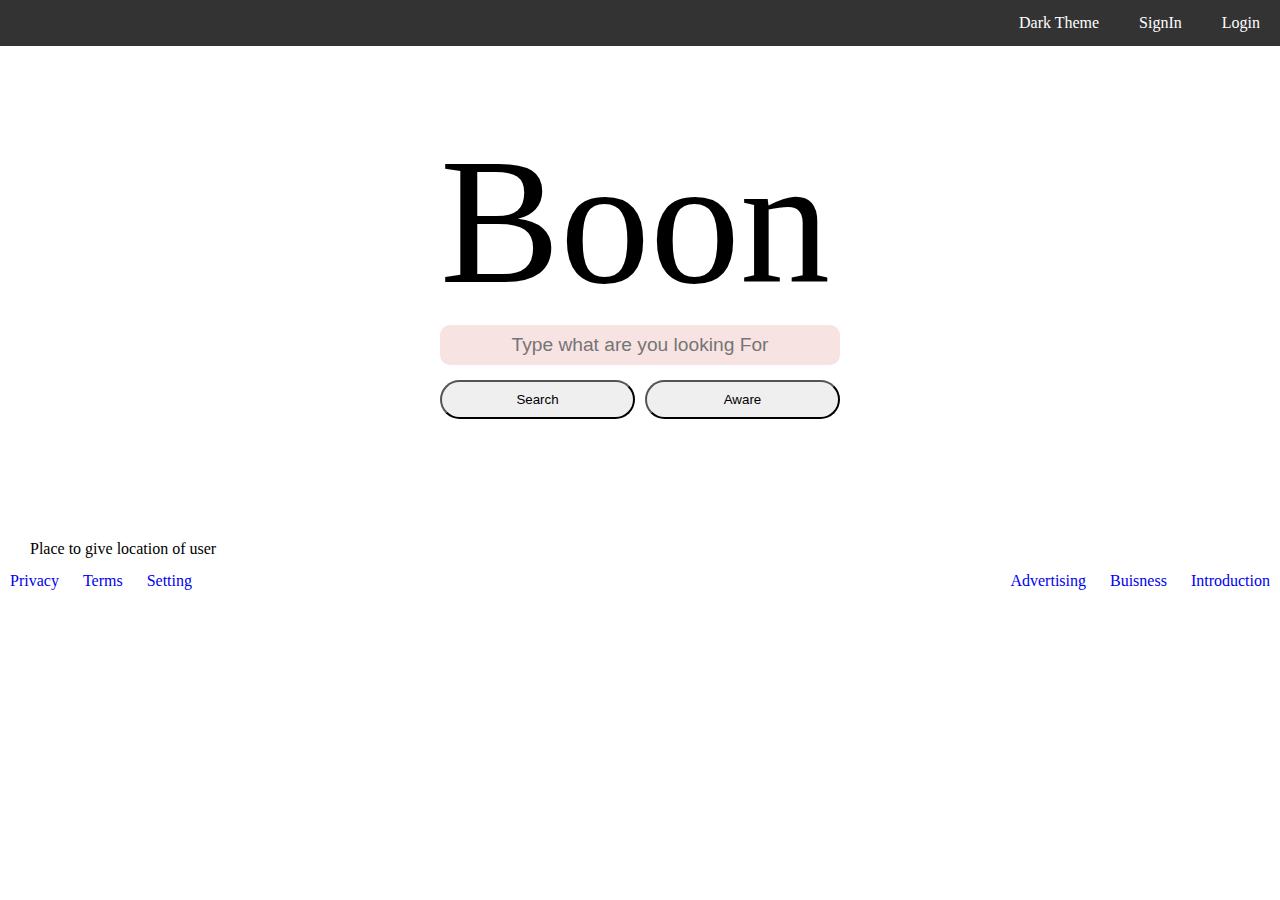
<file: index.html>
<!DOCTYPE html>
<html>
<head>
    <link src="search.js" type="text/javascript">
    <link rel="stylesheet" href="search.css">
</head>
<body>
    <div class="d1class">
        <ul>
            
            <li><a href="boon_login.html">Login</a></li>
            <li><a href="boon_sign.html">SignIn</a></li>
            <li><a href="dark.html">Dark Theme</a></li>
        </ul>
    </div>
</br></br></br></br>
    <section class="sclass">
        <div class="d2class">Boon</div>
        <input class="iclass" placeholder="Type what are you looking For">
        <span class="s1class">
            <a href="#search"><button class="b1class">Search</button></a>
        </span>
        <span class="s2class">
            <a href="#aware"><button class="b2class">Aware</button></a>
        </span>
    </section>
</br>
    <!-- <footer class="fclass" id="fid">
        <div class="d4class">Place to give location of user</div>

        <div>
            <div class="s3class">
                <a href="#advertising">Advertising</a>
                <a href="#buisness">Buisness</a>
                <a href="#introduction">Introduction</a>
            </div>
            <div class="s4class" style="float: right">
                <a href="#privacy">Privacy</a>
                <a href="#terms">Terms</a>
                <a href="#setting">Setting</a>
            </div>
        </div>
    </footer> -->
    <style>
        a {
            text-decoration: none;
        }
        .footer-link {
            padding: 10px;
        }

        
    </style>
    <!-- <footer>
        <div class="d4class">Place to give location of user</div>
        <div style="float:right">
            <a class="footer-link" href="#privacy">Privacy</a>
            <a class="footer-link" href="#terms">Terms</a>
            <a class="footer-link"  href="#setting">Setting</a>
        </div>
        <div>
            <a class="footer-link" href="#advertising">Advertising</a>
            <a class="footer-link" href="#buisness">Buisness</a>
            <a class="footer-link" href="#introduction">Introduction</a>
        </div>
        
    </footer> -->

    <footer>
        <div class="d4class">Place to give location of user</div>
        <div style="display: flex; justify-content: space-between;" >
            <div>
                <a class="footer-link" href="#privacy">Privacy</a>
                <a class="footer-link" href="#terms">Terms</a>
                <a class="footer-link" href="#setting">Setting</a>
            </div>
            <div>
                <a class="footer-link" href="#advertising">Advertising</a>
                <a class="footer-link" href="#buisness">Buisness</a>
                <a class="footer-link" href="#introduction">Introduction</a>
            </div>
        </div>
    
    </footer>


</body>

</html>
</file>
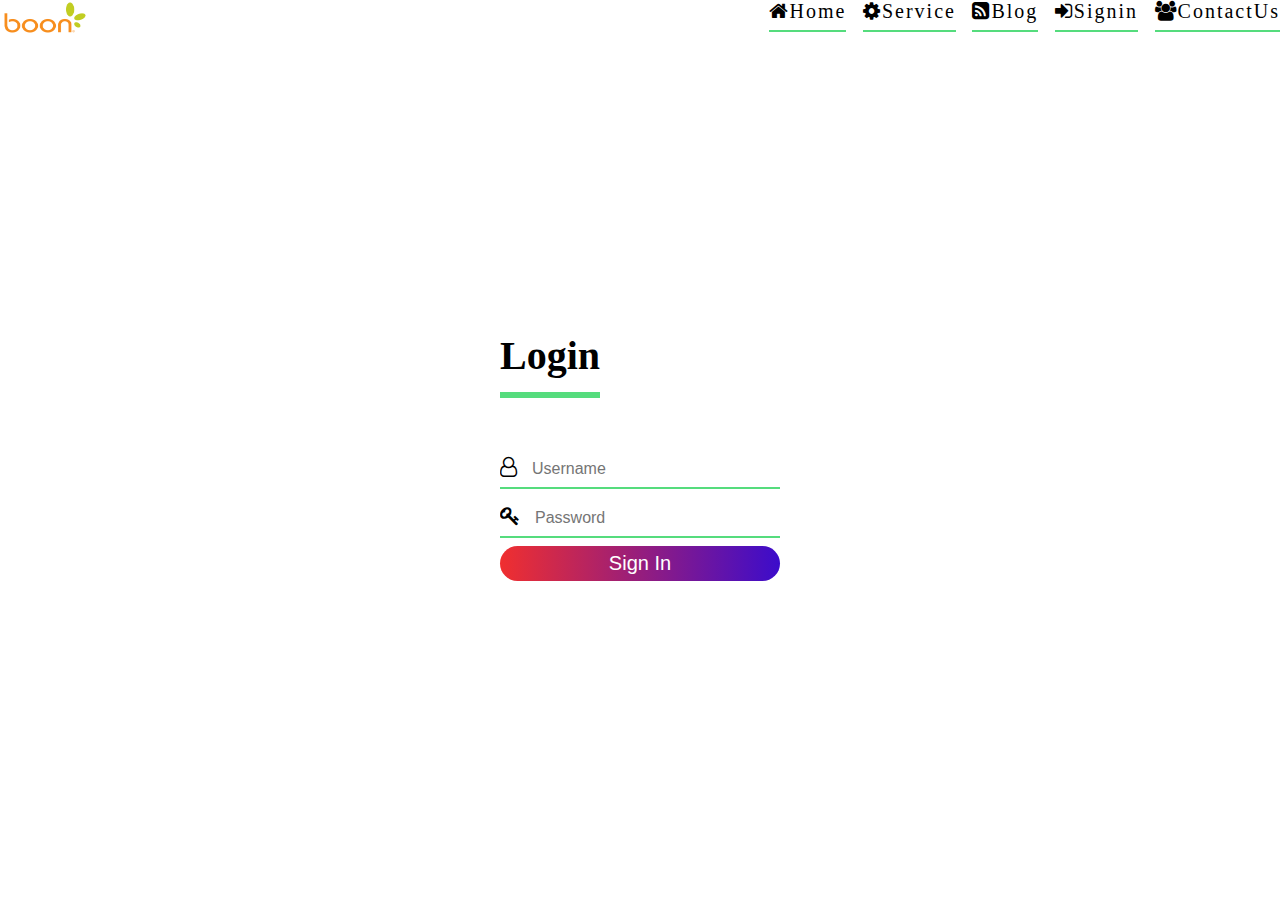
<file: boon_login.html>
<!DOCTYPE html>
<html>

<head>
    <meta charset="utf-8">
    <title>Login Page</title>
    <link rel="stylesheet" href="boon_login.css">
    <link href="https://stackpath.bootstrapcdn.com/font-awesome/4.7.0/css/font-awesome.min.css" rel="stylesheet"
        integrity="sha384-wvfXpqpZZVQGK6TAh5PVlGOfQNHSoD2xbE+QkPxCAFlNEevoEH3Sl0sibVcOQVnN" crossorigin="anonymous">
</head>

<body style="background-image: HD.jpg">
    <article class="navbar">
        <div class="span1class">
            <a href="#"><img src="boon.jpeg" width="90" height="35"></a>
        </div>
        <div class="span2class">
            <ul>
                <li><a class="textbox" href="index.html"><i class="fa fa-home" aria-hidden="true"></i>Home</a></li>
                <li><a class="textbox" href="#"><i class="fa fa-cog" aria-hidden="true"></i>Service</a></li>
                <li><a class="textbox" href="#"><i class="fa fa-rss-square" aria-hidden="true"></i>Blog</a></li>
                <li><a class="textbox" href="boon_sign.html"><i class="fa fa-sign-in" aria-hidden="true"></i>Signin</a></li>
                <li><a class="textbox" href="#"><i class="fa fa-users" aria-hidden="true"></i>ContactUs</a></li>
            </ul>
        </div>
    </article>
    <div class="login-box">

        <h1 style="color: black">Login</h1>

        <div class="textbox">
            <i class="fa fa-user-o" aria-hidden="true"></i>
            <input type="text" name="" placeholder="Username" value="">
        </div>

        <div class="textbox">
            <i class="fa fa-key" aria-hidden="true"></i>
            <input type="password" name="" placeholder="Password" value="">
        </div>

        <div>
            <button class="btn" type="button"><a style="color: white; text-decoration: none;" href="#">Sign
                    In</a></button>
        </div>

    </div>
    </form>
</body>

</html>
</file>
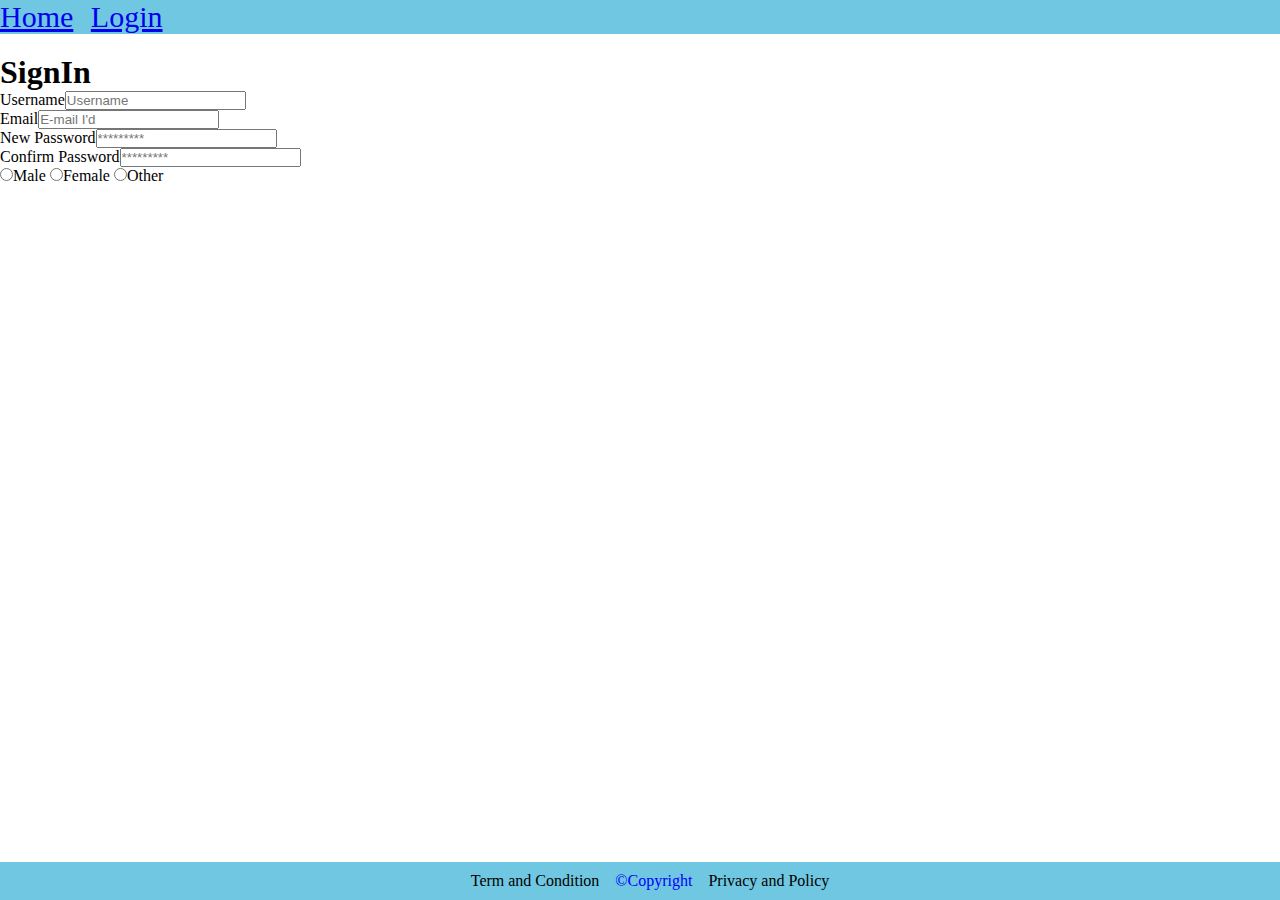
<file: boon_sign.html>
<html>
    <head>
        <link rel="stylesheet" href="boon_sign.css">
    </head>
    <body>
        <div>
            <div class="navbar">
                <a href="index.html">Home</a>
                <a href="boon_login.html">Login</a>
            </div>
            <br/><br /><br />
            <div class="signbox">
                <h1>SignIn</h1>
                <label>Username</label><input class="ibox" type="text" placeholder="Username"><br/>
                <label>Email</label><input class="ibox" type="email" placeholder="E-mail I'd"><br />
                <label>New Password</label><input class="ibox" type="password" placeholder="*********"><br />
                <label>Confirm Password</label><input class="ibox" type="password" placeholder="*********"><br/>
                <div class="gender">
                    <input type="radio" name="genders">Male
                    <input type="radio" name="genders">Female
                    <input type="radio" name="genders">Other
                </div>
            </div>
            <div class="footer">
                <a class="aclas" href="#TC">Term and  Condition</a>&nbsp;&nbsp;&nbsp;
                &copy;Copyright&nbsp;&nbsp;&nbsp;
                <a class="aclas" href="#policy">Privacy and Policy</a>
            </div>
        </div>
    </body>
</html>
</file>
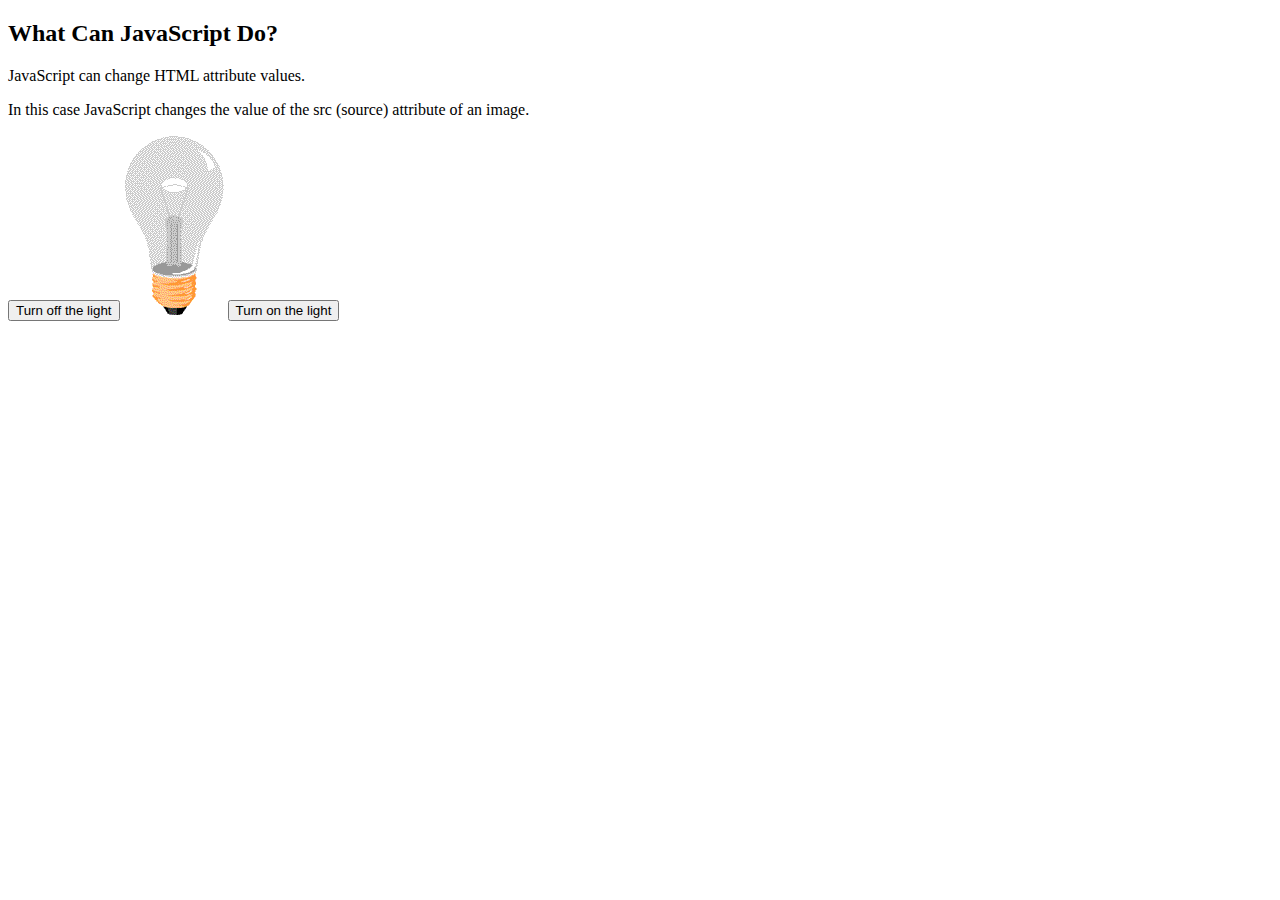
<file: bulb.html>
<!DOCTYPE html>
<html>
<body>

<h2>What Can JavaScript Do?</h2>

<p>JavaScript can change HTML attribute values.</p>

<p>In this case JavaScript changes the value of the src (source) attribute of an image.</p>
<button onclick="document.getElementById('myImage').src='pic_bulboff.gif'">Turn off the light</button>

<img id="myImage" src="pic_bulboff.gif" style="width:100px">


<button onclick="document.getElementById('myImage').src='pic_bulbon.gif'">Turn on the light</button>
</body>
</html>
</file>
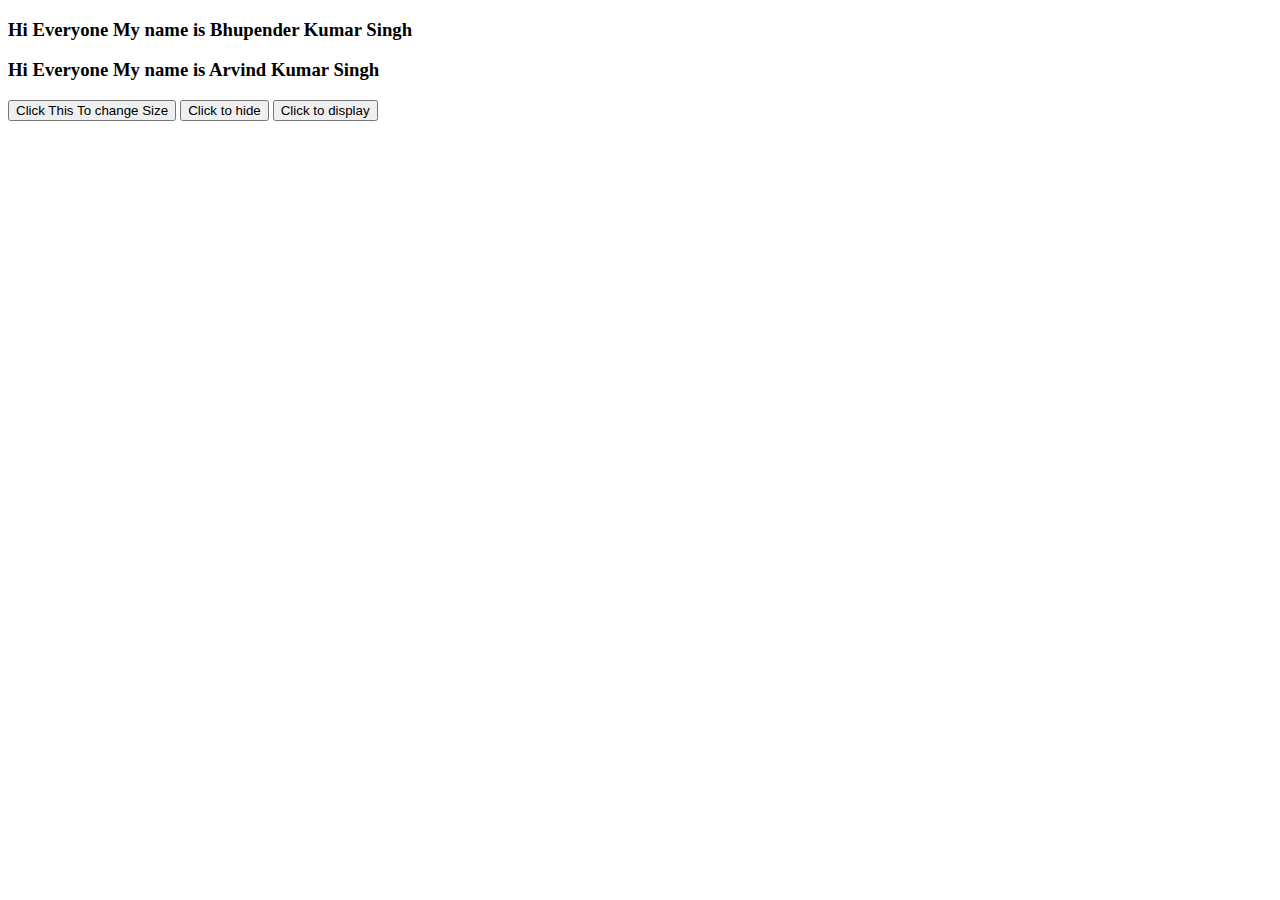
<file: chng_txt.html>
<!DOCTYPE html>
<html lang="en">
<head>
    <meta charset="UTF-8">
    <meta name="viewport" content="width=device-width, initial-scale=1.0">
    <meta http-equiv="X-UA-Compatible" content="ie=edge">
    <title>Change Text By Java Script</title>
</head>
<body>

    <h3 id="run">
        Hi Everyone My name is Bhupender Kumar Singh
    </h3>
    
    <h3 id="mun" >
        Hi Everyone My name is Arvind Kumar Singh
    </h3>
    <button onclick= myfunction1() >Click This To change Size</button>
    <button onclick=myfunction2()>Click to hide </button>
    <button onclick=myfunction3()>Click to display </button>
    <script>
        function myfunction1(){
            document.getElementById('run').style.fontSize='35px'  ;
        }
        function myfunction2(){
            document.getElementById('mun').style.display='none' ;
        }
        function myfunction3(){
            document.getElementById('mun').style.display='block';
        }
    </script>
</body>
</html>
</file>
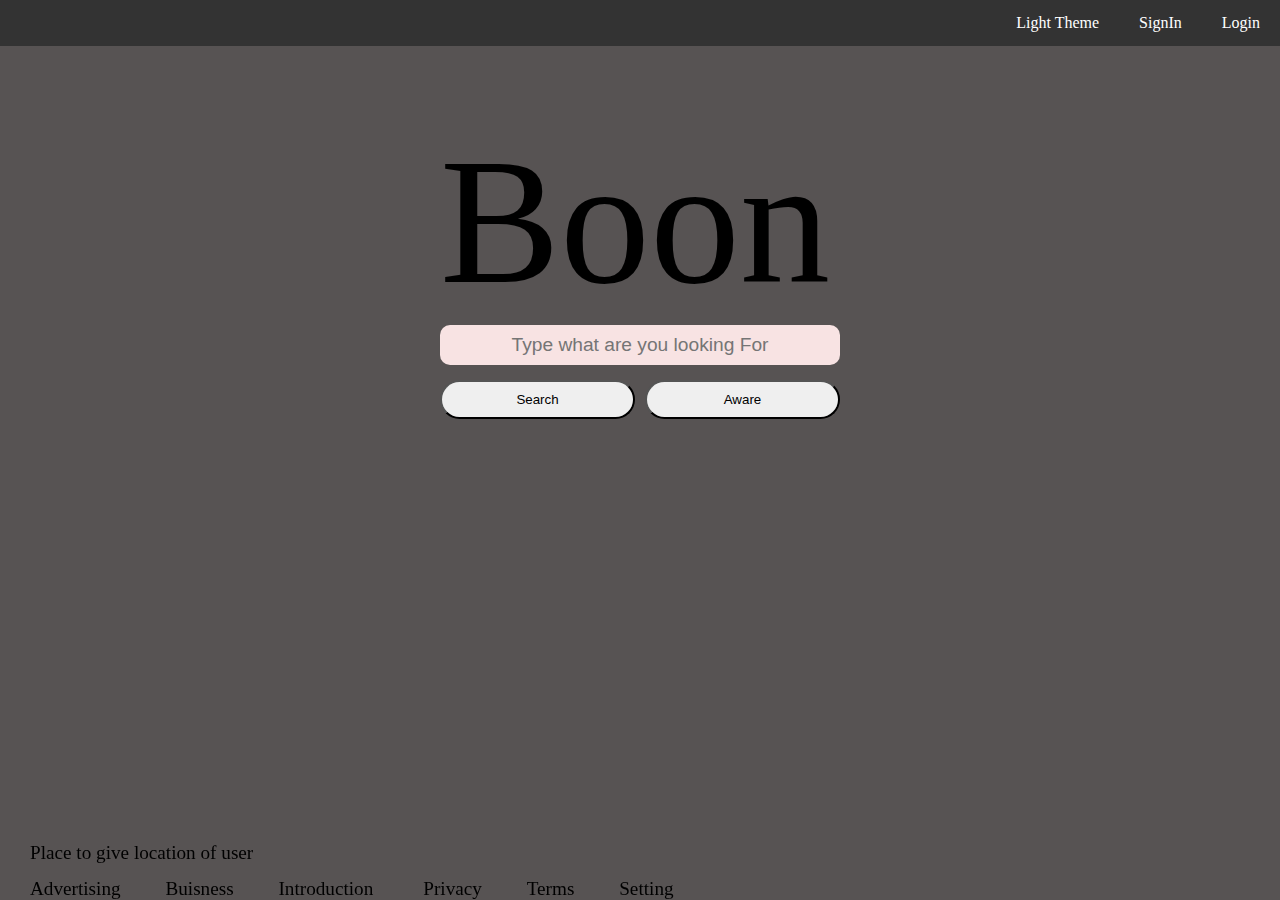
<file: dark.html>
<!DOCTYPE html>
<html>
<head>
    <link rel="stylesheet" href="dar.css">
</head>
<body style="background-color: rgb(87, 83, 83);">
    <div class="d1class">
        <ul>
            
            <li><a href="boon_login.html">Login</a></li>
            <li><a href="boon_sign.html">SignIn</a></li>
            <li><a href="index.html">Light Theme</a></li>
        </ul>
    </div>
</br></br></br></br>
    <section class="sclass">
        <div class="d2class">Boon</div>
        <input class="iclass" placeholder="Type what are you looking For">
        <span class="s1class">
            <a href="#search"><button class="b1class">Search</button></a>
        </span>
        <span class="s2class">
            <a href="#aware"><button class="b2class">Aware</button></a>
        </span>
    </section>
</br>
    <footer class="fclass" id="fid">
        <div class="d4class">Place to give location of user</div>

        <div class="s3class">
            <a href="#advertising">Advertising</a>
            <a href="#buisness">Buisness</a>
            <a href="#introduction">Introduction</a>
        </div>
        <div class="s4class">
            <a href="#privacy">Privacy</a>
            <a href="#terms">Terms</a>
            <a href="#setting">Setting</a>
        </div>
    </footer>



</body>

</html>
</file>
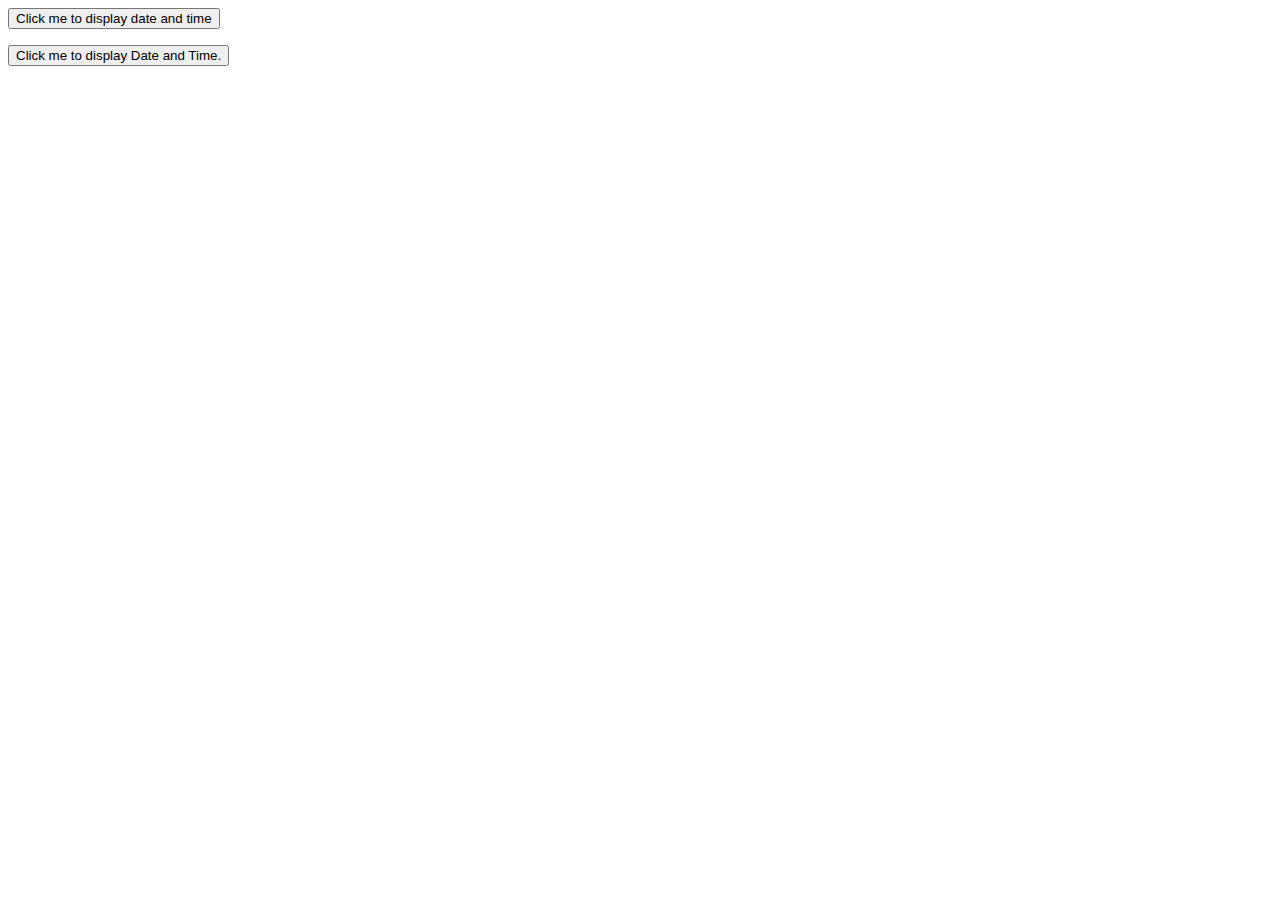
<file: date.html>
<!DOCTYPE html>
<html lang="en">
<head>
    <meta charset="UTF-8">
    <meta name="viewport" content="width=device-width, initial-scale=1.0">
    <meta http-equiv="X-UA-Compatible" content="ie=edge">
    <title>Date</title>
</head>
<body>
    <button type="button" onclick="document.getElementById('datep').innerHTML = Date() ">
        Click me to display date and time
    </button>
    <p id="datep"></p>

    <button type="button" onclick="document.getElementById('demo').innerHTML = Date()">
        Click me to display Date and Time.
    </button>
    <p id="demo"></p>
    </body>
</html>
</file>
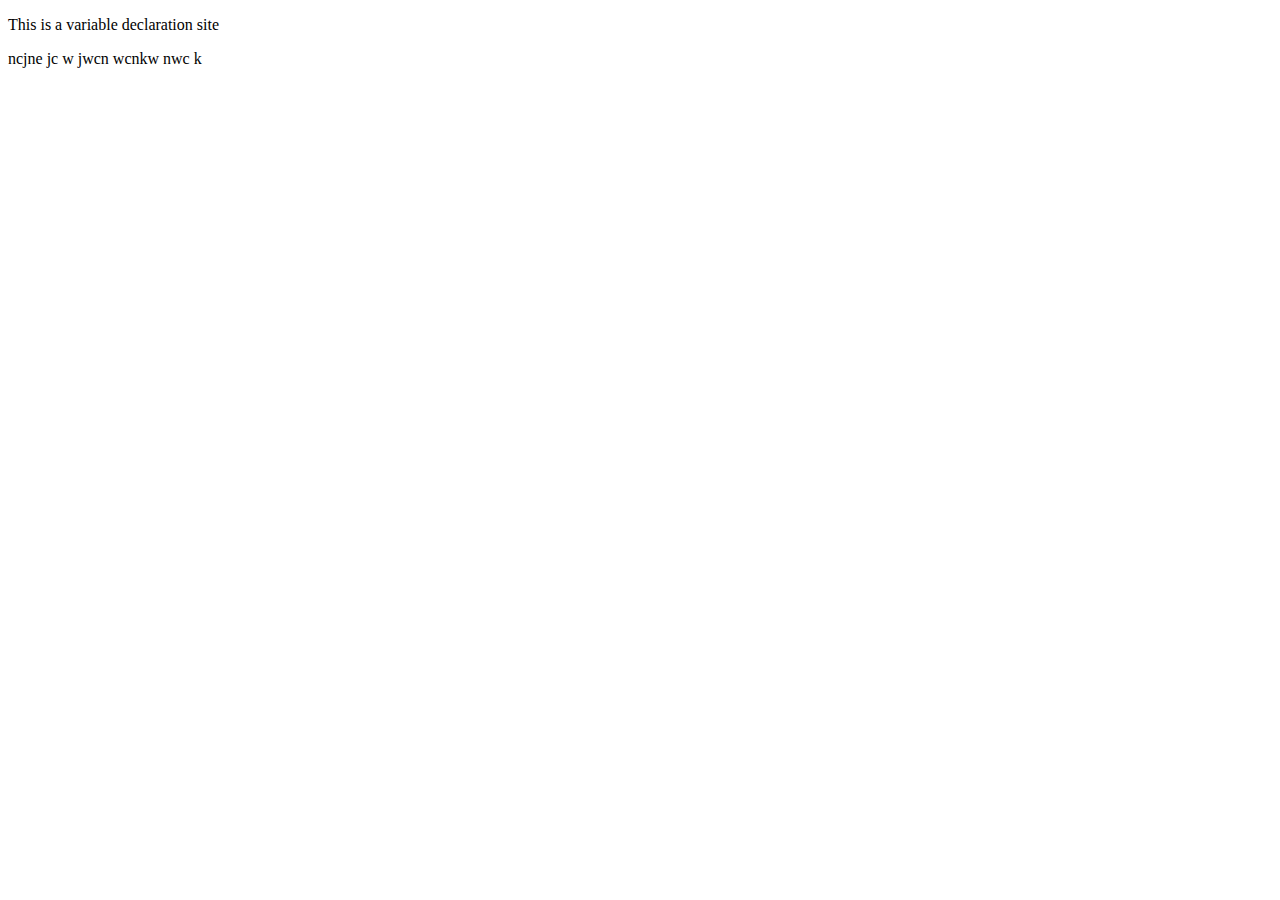
<file: declare.html>
<!DOCTYPE html>
<html lang="en">
<head>
    <meta charset="UTF-8">
    <meta name="viewport" content="width=device-width, initial-scale=1.0">
    <meta http-equiv="X-UA-Compatible" content="ie=edge">
    <title>Declare</title>
</head>
<body>
    <p>This is a variable declaration site</p>
    <p id="demom"></p>
    <script>
        var run = "ncjne jc w  jwcn  wcnkw nwc k";
        document.getElementById("demom").innerHTML=run;    
    </script>


</body>
</html>
</file>
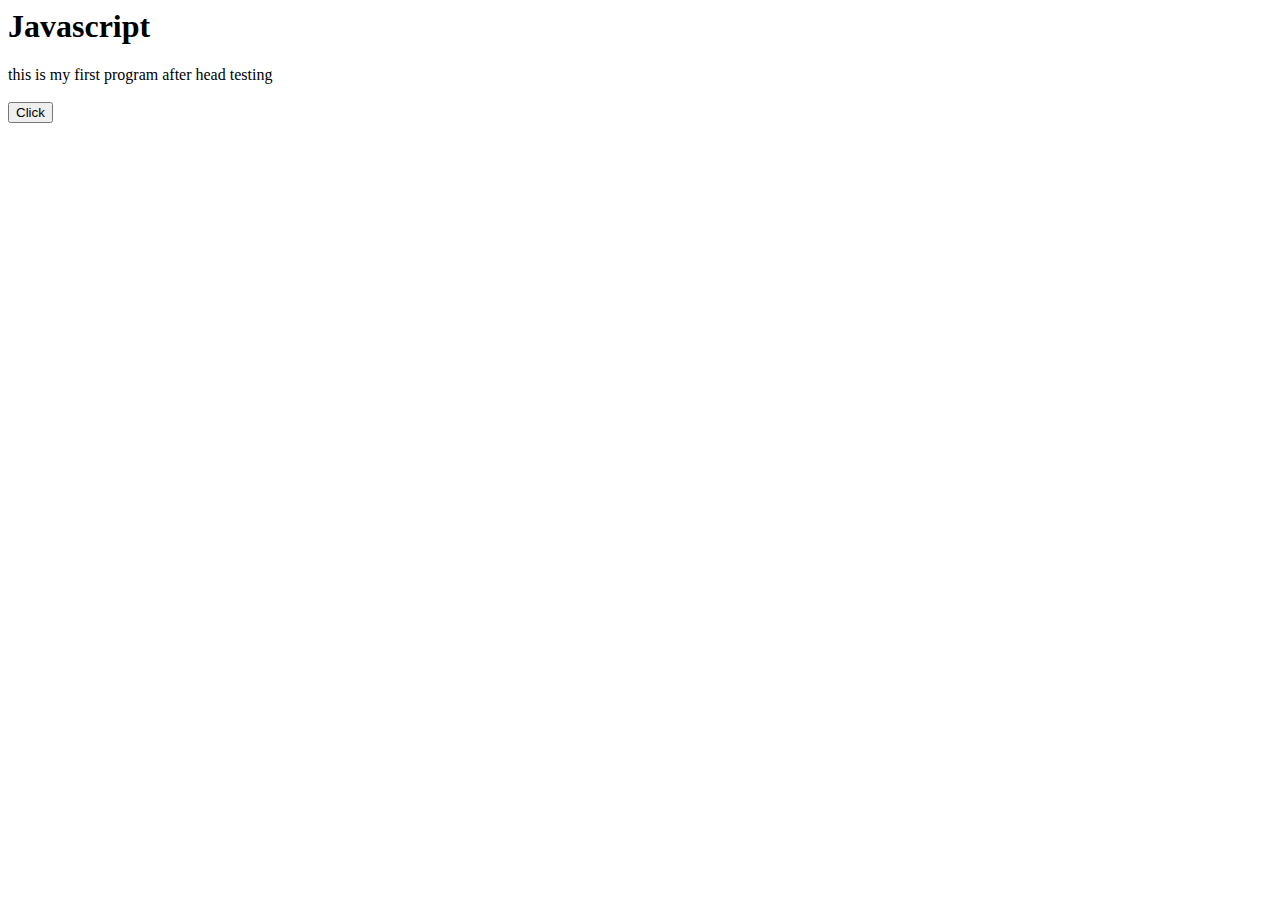
<file: demo.html>
<html>
    <head>
 
        <title>demo</title>
        
    </head>
    <body>
            <h1>
                Javascript
            </h1>
            <script type="text/javascript" src="demo.js">

            </script>
            <noscript> 
                This only shows if the browser has JavaScript turned off.
            </noscript>
        </br></br>
            <button id="btnxx" onclick="buttonHandler()">Click</button>


    </body>

</html>
</file>
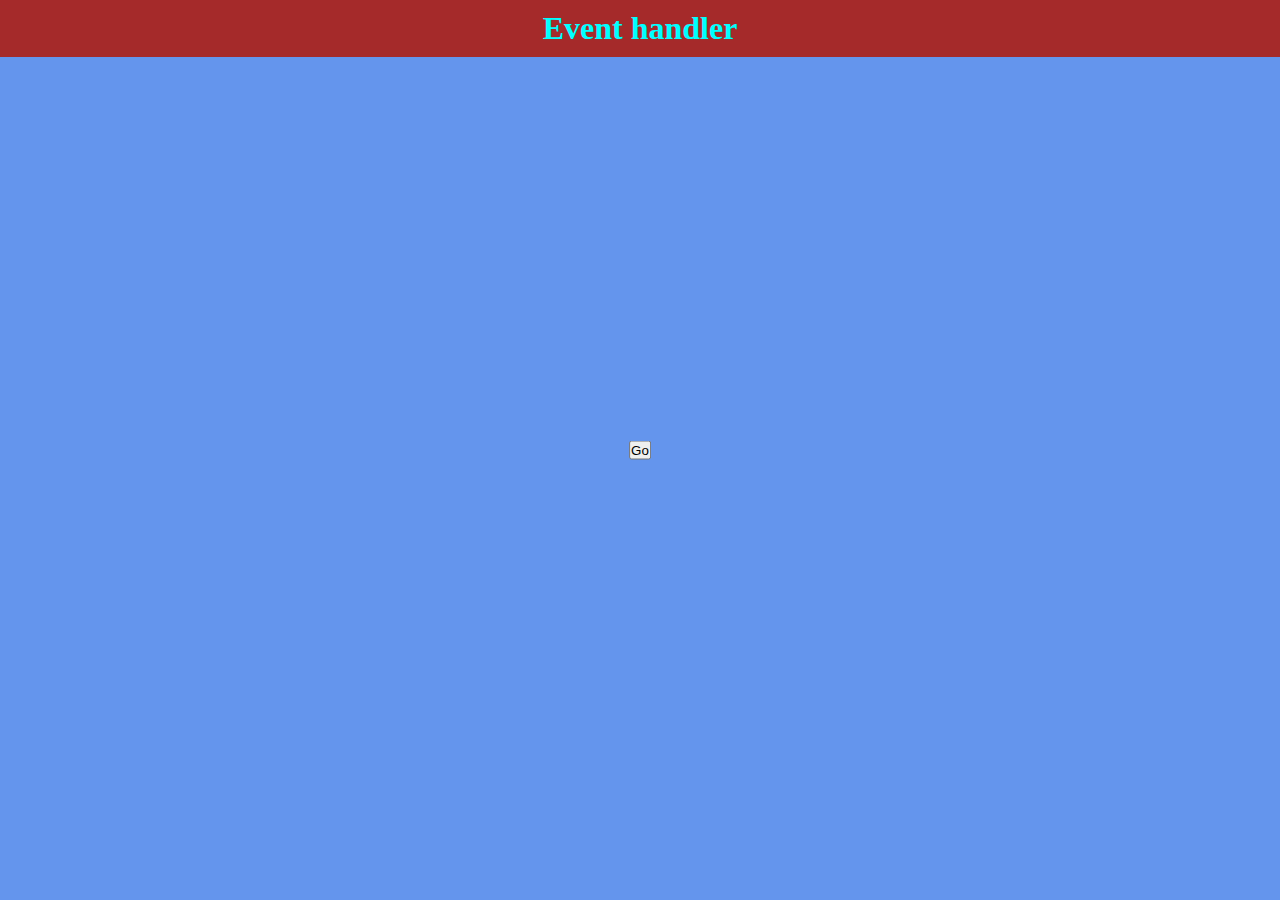
<file: eve.html>
<!DOCTYPE html>
<html lang="en">
<head>
    <meta charset="UTF-8">
    <meta name="viewport" content="width=device-width, initial-scale=1.0">
    <meta http-equiv="X-UA-Compatible" content="ie=edge">
    <title>Event Handler</title>
    <link rel="stylesheet" href="eve.css">
    
    <script src="event.js">
    
    </script>
</head>
<body>
    <h1 class="events">
        Event handler
    </h1>
    <div class="events2">
        <button id="btxn">
            Go
        </button>
        <p id="para"></p>

</body>
</html>
</file>
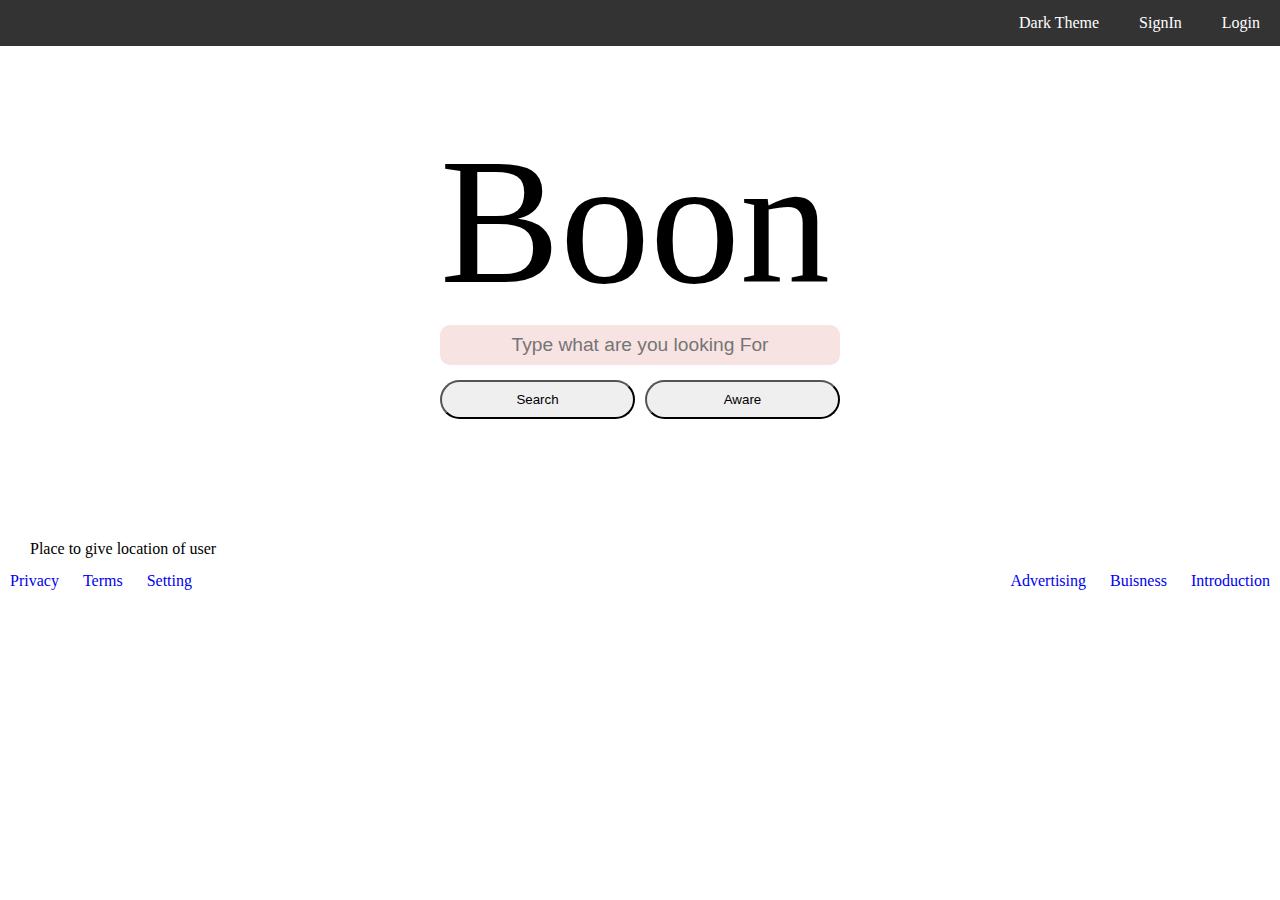
<file: search.html>
<!DOCTYPE html>
<html>
<head>
    <link src="search.js" type="text/javascript">
    <link rel="stylesheet" href="search.css">
</head>
<body>
    <div class="d1class">
        <ul>
            
            <li><a href="boon_login.html">Login</a></li>
            <li><a href="boon_sign.html">SignIn</a></li>
            <li><a href="dark.html">Dark Theme</a></li>
        </ul>
    </div>
</br></br></br></br>
    <section class="sclass">
        <div class="d2class">Boon</div>
        <input class="iclass" placeholder="Type what are you looking For">
        <span class="s1class">
            <a href="#search"><button class="b1class">Search</button></a>
        </span>
        <span class="s2class">
            <a href="#aware"><button class="b2class">Aware</button></a>
        </span>
    </section>
</br>
    <!-- <footer class="fclass" id="fid">
        <div class="d4class">Place to give location of user</div>

        <div>
            <div class="s3class">
                <a href="#advertising">Advertising</a>
                <a href="#buisness">Buisness</a>
                <a href="#introduction">Introduction</a>
            </div>
            <div class="s4class" style="float: right">
                <a href="#privacy">Privacy</a>
                <a href="#terms">Terms</a>
                <a href="#setting">Setting</a>
            </div>
        </div>
    </footer> -->
    <style>
        a {
            text-decoration: none;
        }
        .footer-link {
            padding: 10px;
        }

        
    </style>
    <!-- <footer>
        <div class="d4class">Place to give location of user</div>
        <div style="float:right">
            <a class="footer-link" href="#privacy">Privacy</a>
            <a class="footer-link" href="#terms">Terms</a>
            <a class="footer-link"  href="#setting">Setting</a>
        </div>
        <div>
            <a class="footer-link" href="#advertising">Advertising</a>
            <a class="footer-link" href="#buisness">Buisness</a>
            <a class="footer-link" href="#introduction">Introduction</a>
        </div>
        
    </footer> -->

    <footer>
        <div class="d4class">Place to give location of user</div>
        <div style="display: flex; justify-content: space-between;" >
            <div>
                <a class="footer-link" href="#privacy">Privacy</a>
                <a class="footer-link" href="#terms">Terms</a>
                <a class="footer-link" href="#setting">Setting</a>
            </div>
            <div>
                <a class="footer-link" href="#advertising">Advertising</a>
                <a class="footer-link" href="#buisness">Buisness</a>
                <a class="footer-link" href="#introduction">Introduction</a>
            </div>
        </div>
    
    </footer>


</body>

</html>
</file>
<file: search.css>
*{
    margin: 0px;
    padding: 0px;
}
.sclass{
    margin: auto ;
    width: 400px;
    height: 390px;
}
.d1class{
    background-color: thistle;
}
.d2class{
font-size: 180px;
width: 400px;
}
.iclass{
    border-radius: 10px;
    width: 400px;
    height: 40px;
    outline: none;
    border: none;
    background-color: rgb(248, 227, 227);
    text-align: center;
    font-size: larger;
}
ul{
    list-style-type: none;
    overflow: hidden;
    background-color: #333;
}
li{
    float: right;
}
li a{
    display: inline-block;
    text-align: center;
    color: white;
    text-decoration: none;
    padding: 14px 20px;
}
.s1class{
    float: left;
    margin-top: 15px;
    
}
.s2class{
    float: right;
    margin-top: 15px;
}
.b1class{
    padding: 10px;
    width: 195px;
    outline: none;
    text-decoration: none;
    color: black;
    border-radius: 20px;
    box-shadow: 20px;
}
.b2class{
    padding: 10px;
    width: 195px;
    outline: none;
    text-decoration: none;
    color: black;
    border-radius: 20px;
    box-shadow: 20px;
}
.fclass{
    bottom: 0px;
    font-size: larger;
    position: fixed;


}
.d4class{
    padding: 14px 30px;
    

}

.s3class{
    float: left;
    padding-left: 10px;

}
.s4class{
    float: right;
    padding-left: 10px;
}
.fclass a{
    text-decoration: none;
    color: black;
    padding: 14px 20px;
}
a:hover{
    color: tomato;
}
#fid{

}
</file>
<file: boon_sign.css>
*{
    padding: 0px;
    margin: 0px;
}
.navbar{
    background-color: rgb(111, 199, 226);
    padding: 0px;
    text-decoration: none;
    color: black;
    position: fixed;
    top: 0px;
    width: 100%;
    word-spacing: 10px;
    font-size: 30px;
    

}
.signbox{

}
.footer{
   position: fixed;
   padding: 10px;
   left: 0;
   bottom: 0;
   width: 100%;
   background-color: rgb(111, 199, 226);
   color: blue;
   text-align: center;
}
.aclas{
    text-decoration: none;
    color: black;
}
</file>
<file: dar.css>
*{
    margin: 0px;
    padding: 0px;
}
.sclass{
    margin: auto ;
    width: 400px;
    height: 390px;
}
.d1class{
    background-color: thistle;
}
.d2class{
font-size: 180px;
width: 400px;
}
.iclass{
    border-radius: 10px;
    width: 400px;
    height: 40px;
    outline: none;
    border: none;
    background-color: rgb(248, 227, 227);
    text-align: center;
    font-size: larger;
}
ul{
    list-style-type: none;
    overflow: hidden;
    background-color: #333;
}
li{
    float: right;
}
li a{
    display: inline-block;
    text-align: center;
    color: white;
    text-decoration: none;
    padding: 14px 20px;
}
.s1class{
    float: left;
    margin-top: 15px;
    
}
.s2class{
    float: right;
    margin-top: 15px;
}
.b1class{
    padding: 10px;
    width: 195px;
    outline: none;
    text-decoration: none;
    color: black;
    border-radius: 20px;
    box-shadow: 20px;
}
.b2class{
    padding: 10px;
    width: 195px;
    outline: none;
    text-decoration: none;
    color: black;
    border-radius: 20px;
    box-shadow: 20px;
}
.fclass{
    bottom: 0px;
    font-size: larger;
    position: fixed;


}
.d4class{
    padding: 14px 30px;
    

}

.s3class{
    float: left;
    padding-left: 10px;

}
.s4class{
    float: right;
    padding-left: 10px;
}
.fclass a{
    text-decoration: none;
    color: black;
    padding: 14px 20px;
}
a:hover{
    color: tomato;
}
#fid{

}
</file>
<file: eve.css>
*{margin: 0px; padding: 0px;}
   .events
        {
            top: 0px;
            margin: 0px;
            padding: 10px;
            background-color: brown;
            color: cadetblue;
            text-align: center;
        }
    .events:hover
        {
            color: cyan;
        }
    body
        {
            background-color: cornflowerblue;
        }
    .events2
        {
            text-align: center;
            position: absolute;
            top: 50%;
            left: 50%;
            transform: translate(-50%,-50%);
        }
</file>
<file: boon_login.css>
@import " https://stackpath.bootstrapcdn.com/font-awesome/4.7.0/css/font-awesome.min.css " ;


*{
	margin: 0px;
	padding: 0px;
}

body{

padding: 0;
margin: 0;
font-style: sans-serif;
background-size: cover;

}
.login-box{
	width: 280px;
	position: absolute;
	top: 50%;
	left: 50%;
	transform: translate(-50%,-50%);
	color: rgb(3, 3, 3);

}
.login-box h1{
	float: left;
	font-size: 40px;
	border-bottom: 6px solid #55dc7d;
	margin-bottom: 50px;
	padding: 13px 0

}
.textbox{
	text-decoration: none;
	width: 100%;
	overflow: hidden;
	font-size: 20px;
	padding: 8px 0;
	margin: 8px 0;
	border-bottom: 2px solid #55dc7d;
	color: black;

}
.textbox input{
	border: none;
	outline: none;
	background: none;
	color: rgb(0, 0, 0);
	margin: 0 10px;
	font-size: 16px;
}
.btn{
	width: 100%;
	height: 35px;
	background: none;
	border: none;
	color: rgb(0, 0, 0);
	padding: 5px;
	font-size: 20px;
	cursor: pointer;
	box-sizing: border-box;
	background: linear-gradient(90deg, #F02F2F, blue, green, #F02F2F);
	background-size: 400%;
	border-radius: 100px;
	z-index: -1;
}
.btn:hover
{
	animation: animate 8s linear infinite;
}
@keyframes animate: 
{
	0%
	{
		background-position: 0%;
	}
		100%
	{
		background-position: 400%;
	}

}
ul{
	display: inline-block;
}
ul li{
	display: inline-block;
}

.span1class{

	float: left;
	font-size:large;
	letter-spacing: 2px;
}
.span2class{
	float: right;
	font-size: large;
	letter-spacing: 2px;
	word-spacing: 10px;
}
</file>
